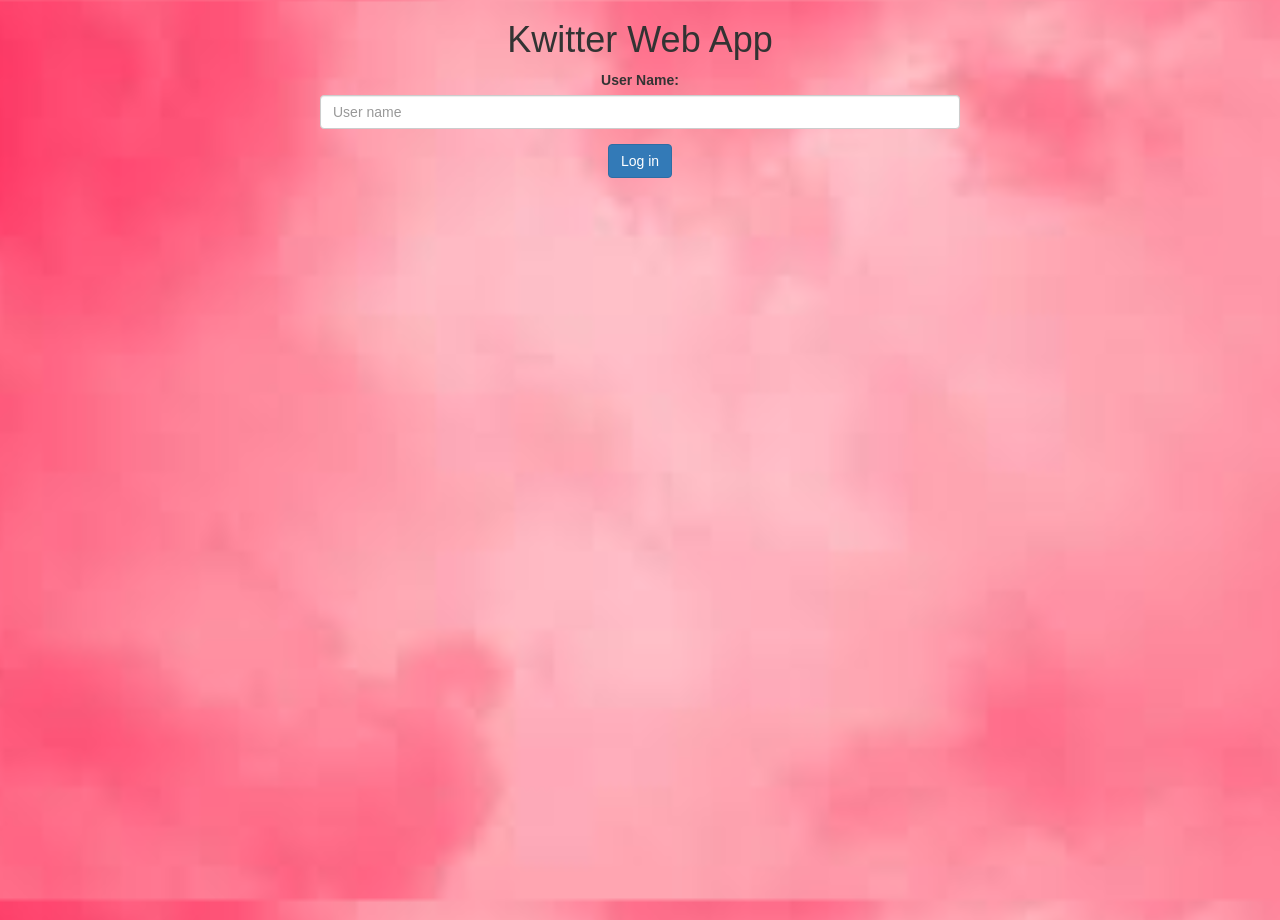
<file: index.html>
<!DOCTYPE html>
<html>
<head>
	<title>Kwitter</title>
<link href="https://fonts.googleapis.com/css?family=Yeon+Sung&display=swap" rel="stylesheet"><meta name="viewport" content="width=device-width, initial-scale=1">

<link rel="stylesheet" href="https://maxcdn.bootstrapcdn.com/bootstrap/3.4.0/css/bootstrap.min.css">
<script src="https://ajax.googleapis.com/ajax/libs/jquery/3.4.1/jquery.min.js"></script>
<script src="https://maxcdn.bootstrapcdn.com/bootstrap/3.4.0/js/bootstrap.min.js"></script>

<link rel="stylesheet" type="text/css" href="style.css">
<script src="kwitter.js"></script>
</head>
<body>
    <center>
        <h1 class="header">	
            Kwitter	Web App
    </h1>
    <div>
            <div class="form-group">
              <label >User Name:</label>
              <input id="userName" type="text" placeholder="User name" class="form-control">
            </div>
            <button id="login_button" class="btn btn-primary" onclick="addUser()">Log in</button>
            <br><br>
        </div>
    </center>
  
    </body>
</file>
<file: style.css>
html, body
{
  height: 100%;
  margin: 0;
}

body
{
    text-align:center;
    background-image: url("download.jpeg");
	background-position: center;
    background-size: cover;
}
#userName{
    width:50%;
}
</file>
